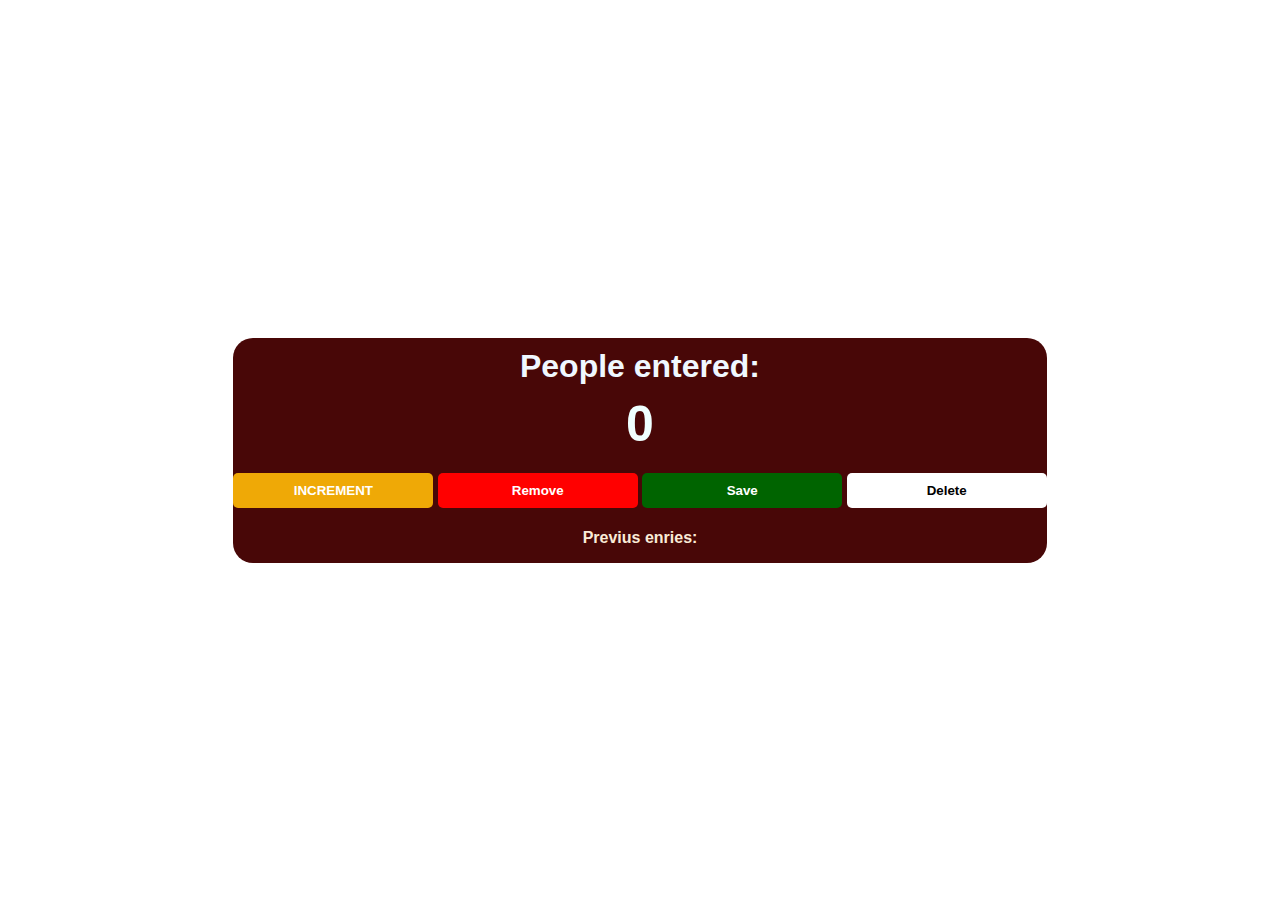
<file: counter/index.html>
<html>
    <head>
        <link rel="stylesheet" href="style.css">
    </head>
    <body>
        <div class="container">
            <h1>People entered:</h1>
            <h2 id="count-el">0</h2>
            <button id="increment-btn" onclick="increment()">INCREMENT</button>
            <button id="remove-btn" onclick="remove()">Remove</button>
            <button id="save-btn" onclick="save()">Save</button>
            <button id="delete" onclick="deleteall()">Delete</button>
            <p id="save-el">Previus enries: </p>
        </div>
        <script src="script.js"></script>
    </body>
</html>
</file>
<file: counter/style.css>
body {
    background-image: url("https://coolbackgrounds.imgix.net/4lBzkVBmJ0qvFJ90SJHEdV/7645fc49f7f1fb4a8c31a94fc4c97f4d/black-particles-background.png?w=3840&q=60&auto=format,compress");
    background-size: cover;
    font-family: -apple-system, BlinkMacSystemFont, 'Segoe UI', Roboto, Oxygen, Ubuntu, Cantarell, 'Open Sans', 'Helvetica Neue', sans-serif;
    font-weight: bold;
    text-align: center;
    display: flex;
    justify-content: center;
    align-items: center;
    min-height: 100vh;
    margin: 0;
}

.container {
    background-color: rgb(72, 7, 7);
    border-radius: 20px;
    margin: auto;
    
    
}

h1 {
    margin-top: 10px;
    margin-bottom: 10px;
    color: aliceblue;
}

h2 {
    font-size: 50px;
    margin-top: 0;
    margin-bottom: 20px;
    color: azure;
}

#save-el {
    color: antiquewhite;
}

button {
    border: none;
    padding-top: 10px;
    padding-bottom: 10px;
    color: white;
    font-weight: bold;
    width: 200px;
    margin-bottom: 5px;
    border-radius: 5px;
}

#increment-btn {
    background: rgb(239, 169, 6);
}

#save-btn {
    background: darkgreen;
}

#remove-btn {
    background-color: red;
}

#delete {
    background-color: rgb(255, 255, 255);
    color: black;
}
</file>
